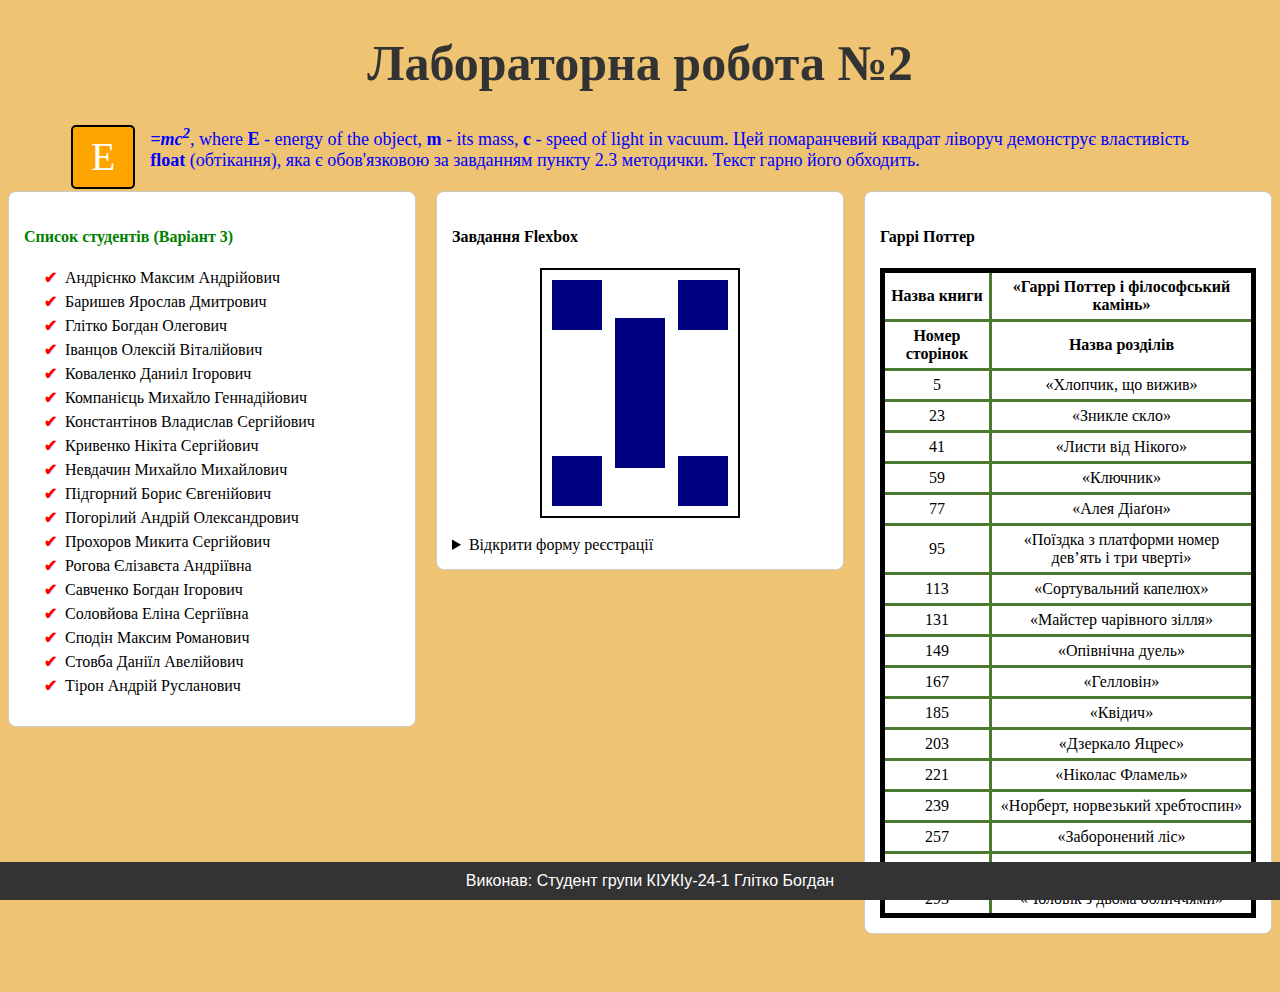
<file: css/index.html>
<!DOCTYPE html>
<html lang="en">

<head>
    <meta charset="UTF-8">
    <meta name="viewport" content="width=device-width, initial-scale=1.0">
    <title>Document</title>
    <link rel="stylesheet" href="style.css">
    <style>
        body {
            background-color: rgba(236, 187, 95, 0.884);
        }

        h1 {
            text-align: center;
            color: rgb(117, 32, 134);
            font-size: 50px;
        }
    </style>
</head>

<body>
    <h1 id="main-title">Лабораторна робота №2</h1>

    <div style="width: 90%; margin: 0 auto; margin-bottom: 20px;">
        <div class="float-box">E</div>
        <p id="text-menu">
            <i><b>=mc<sup>2</sup></b></i>, where <b>E</b> - energy of the object, <b>m</b> - its mass, <b>c</b> - speed
            of light in vacuum.
            Цей помаранчевий квадрат ліворуч демонструє властивість <b>float</b> (обтікання), яка є обов'язковою за
            завданням пункту 2.3 методички. Текст гарно його обходить.
        </p>
    </div>

    <div class="flex-container">

        <div class="content-block">
            <h4 style="color: green;">Список студентів (Варіант 3)</h4>
            <ul class="custom-list">
                <li>Андрієнко Максим Андрійович</li>
                <li>Баришев Ярослав Дмитрович</li>
                <li>Глітко Богдан Олегович</li>
                <li>Іванцов Олексій Віталійович</li>
                <li>Коваленко Даниіл Ігорович</li>
                <li>Компанієць Михайло Геннадійович</li>
                <li>Константінов Владислав Сергійович</li>
                <li>Кривенко Нікіта Сергійович</li>
                <li>Невдачин Михайло Михайлович</li>
                <li>Підгорний Борис Євгенійович</li>
                <li>Погорілий Андрій Олександрович</li>
                <li>Прохоров Микита Сергійович</li>
                <li>Рогова Єлізавєта Андріївна</li>
                <li>Савченко Богдан Ігорович</li>
                <li>Соловйова Еліна Сергіївна</li>
                <li>Сподін Максим Романович</li>
                <li>Стовба Даніїл Авелійович</li>
                <li>Тірон Андрій Русланович</li>
            </ul>
        </div>

        <div class="content-block">
            <h4>Завдання Flexbox</h4>
            <div class="wrapper">
                <div class="col">
                    <div class="square"></div>
                    <div class="square"></div>
                </div>

                <div class="col center-col">
                    <div class="rect"></div>
                </div>

                <div class="col">
                    <div class="square"></div>
                    <div class="square"></div>
                </div>
            </div>
            <br>
            <details>
                <summary>Відкрити форму реєстрації</summary>
                <form>
                    <label>ПІБ студента:</label><br>
                    <input type="text" name="fullname"><br>
                    <input type="submit" value="Надіслати">
                </form>
            </details>
        </div>

        <div class="content-block">
            <h4>Гаррі Поттер</h4>
            <table class="book-table">
                <thead>
                    <tr>
                        <th>Назва книги</th>
                        <th>«Гаррі Поттер і філософський камінь»</th>
                    </tr>
                    <tr>
                        <th>Номер сторінок</th>
                        <th>Назва розділів</th>
                    </tr>
                </thead>
                <tbody>
                    <tr><td>5</td><td>«Хлопчик, що вижив»</td></tr>
                    <tr><td>23</td><td>«Зникле скло»</td></tr>
                    <tr><td>41</td><td>«Листи від Нікого»</td></tr>
                    <tr><td>59</td><td>«Ключник»</td></tr>
                    <tr><td>77</td><td>«Алея Діаґон»</td></tr>
                    <tr><td>95</td><td>«Поїздка з платформи номер дев’ять і три чверті»</td></tr>
                    <tr><td>113</td><td>«Сортувальний капелюх»</td></tr>
                    <tr><td>131</td><td>«Майстер чарівного зілля»</td></tr>
                    <tr><td>149</td><td>«Опівнічна дуель»</td></tr>
                    <tr><td>167</td><td>«Гелловін»</td></tr>
                    <tr><td>185</td><td>«Квідич»</td></tr>
                    <tr><td>203</td><td>«Дзеркало Яцрес»</td></tr>
                    <tr><td>221</td><td>«Ніколас Фламель»</td></tr>
                    <tr><td>239</td><td>«Норберт, норвезький хребтоспин»</td></tr>
                    <tr><td>257</td><td>«Заборонений ліс»</td></tr>
                    <tr><td>275</td><td>«Крізь люк»</td></tr>
                    <tr><td>293</td><td>«Чоловік з двома обличчями»</td></tr>
                </tbody>
            </table>
        </div>

    </div>

    <div class="fixed-footer">
        Виконав: Студент групи КІУКІу-24-1 Глітко Богдан
    </div>

</body>

</html>
</file>
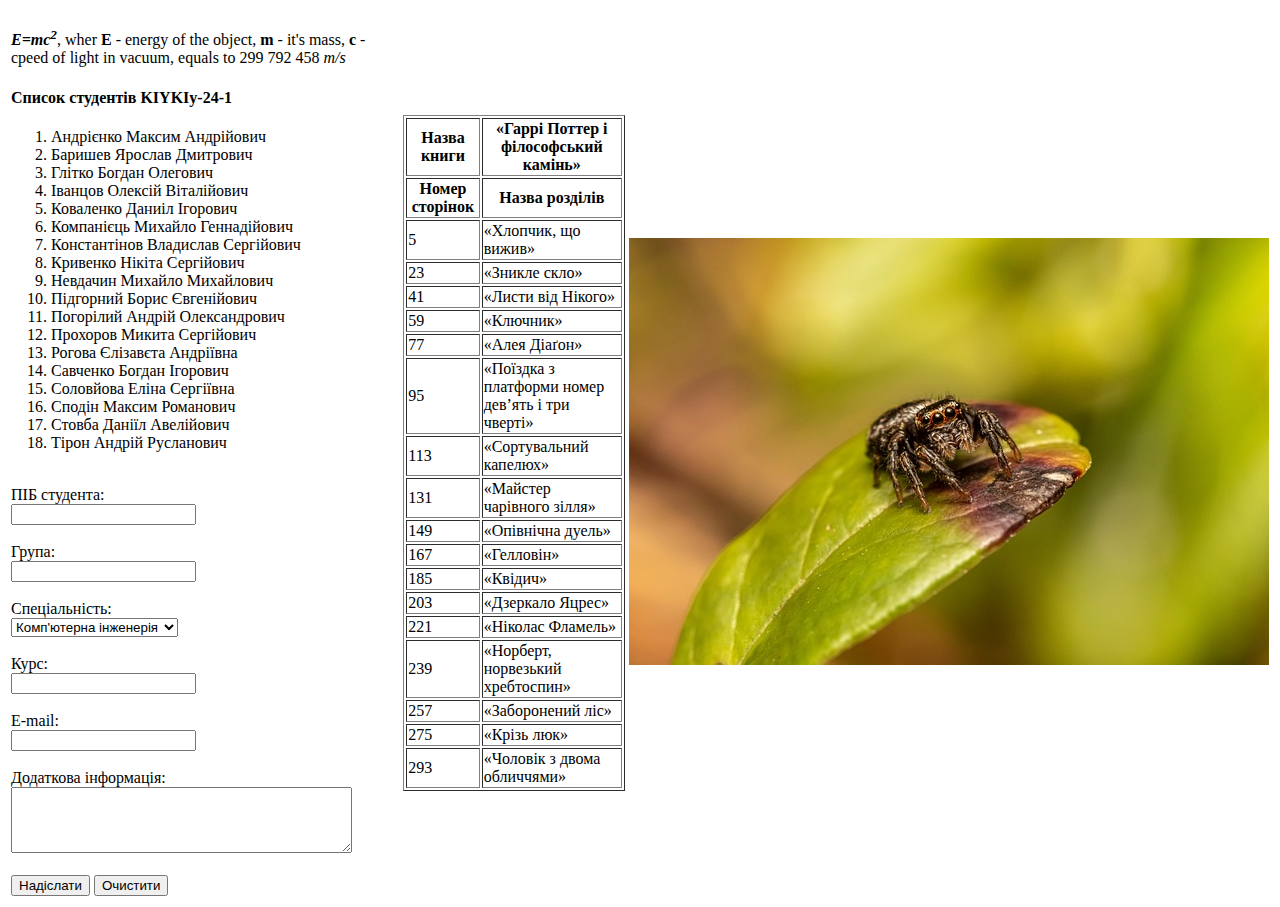
<file: html/index.html>
<!DOCTYPE html>
<html lang="en">

<head>
    <meta charset="UTF-8">
    <meta name="viewport" content="width=device-width, initial-scale=1.0">
    <title>ЛР_1</title>
</head>

<body>
    <table>
        <tr>
            <td>
                <p><i><b>E=mc<sup>2</sup></b></i>, wher <b>E</b> - energy of the object, <b>m</b> - it's mass, <b>c</b>
                    -
                    cpeed
                    of light in vacuum, equals to 299 792 458 <i>m/s</i></p>
                <h4>Список студентів KIYKIy-24-1</h4>
                <ol>
                    <li>Андрієнко Максим Андрійович</li>
                    <li>Баришев Ярослав Дмитрович</li>
                    <li>Глітко Богдан Олегович</li>
                    <li>Іванцов Олексій Віталійович</li>
                    <li>Коваленко Даниіл Ігорович</li>
                    <li>Компанієць Михайло Геннадійович</li>
                    <li>Константінов Владислав Сергійович</li>
                    <li>Кривенко Нікіта Сергійович</li>
                    <li>Невдачин Михайло Михайлович</li>
                    <li>Підгорний Борис Євгенійович</li>
                    <li>Погорілий Андрій Олександрович</li>
                    <li>Прохоров Микита Сергійович</li>
                    <li>Рогова Єлізавєта Андріївна</li>
                    <li>Савченко Богдан Ігорович</li>
                    <li>Соловйова Еліна Сергіївна</li>
                    <li>Сподін Максим Романович</li>
                    <li>Стовба Даніїл Авелійович</li>
                    <li>Тірон Андрій Русланович</li>
                </ol>
                <br>
                <form> 
                    <!--ПІБ-->
                    <label for="fullname">ПІБ студента:</label><br>
                    <input type="text" id="fullname" name="fullname"><br><br>

                    <!--Группа-->
                    <label for="group">Група:</label><br>
                    <input type="text" id="group" name="group"><br><br>

                    <!--Спеціальність-->
                    <label for="speciality">Спеціальність:</label><br>
                    <select id="speciality" name="speciality">
                        <option value="ki">Комп'ютерна інженерія</option>
                        <option value="kn">Комп'ютерні науки</option>
                        <option value="pm">Прикладна математика</option>
                    </select><br><br>

                    <!--Курс-->
                    <label for="course">Курс:</label><br>
                    <input type="number" id="course" name="course"><br><br>

                    <!--Email-->
                    <label for="email">E-mail:</label><br>
                    <input type="email" id="email" name="email"><br><br>

                    <!--Додаткова інформація-->
                    <label for="info">Додаткова інформація:</label><br>
                    <textarea id="info" name="info" rows="4" cols="40"></textarea><br><br>

                    <!--Кнопки-->
                    <input type="submit" value="Надіслати">
                    <input type="reset" value="Очистити">
                </form>

            </td>
            <td>
                <table border="1">
                    <thead>
                        <tr>
                            <th>Назва книги</th>
                            <th>«Гаррі Поттер і філософський камінь»</th>
                        </tr>
                        <tr>
                            <th>Номер сторінок</th>
                            <th>Назва розділів </th>
                        </tr>
                    </thead>
                    <tbody>
                        <tr>
                            <td>5</td>
                            <td>«Хлопчик, що вижив»</td>

                        </tr>
                        <tr>
                            <td>23</td>
                            <td>«Зникле скло»</td>

                        </tr>
                        <tr>
                            <td>41</td>
                            <td>«Листи від Нікого»</td>

                        </tr>
                        <tr>
                            <td>59</td>
                            <td>«Ключник»</td>

                         </tr>
                        <tr>
                            <td>77</td>
                            <td>«Алея Діаґон»</td>

                        </tr>
                        <tr>
                            <td>95</td>
                            <td>«Поїздка з платформи номер дев’ять і три чверті»</td>

                        </tr>
                        <tr>
                            <td>113</td>
                            <td>«Сортувальний капелюх»</td>

                        </tr>
                        <tr>
                            <td>131</td>
                            <td>«Майстер чарівного зілля»</td>

                        </tr>
                        <tr>
                            <td>149</td>
                            <td>«Опівнічна дуель»</td>

                        </tr>
                        <tr>
                            <td>167</td>
                            <td>«Гелловін»</td>

                        </tr>
                        <tr>
                            <td>185</td>
                            <td>«Квідич»</td>

                        </tr>
                        <tr>
                            <td>203</td>
                            <td>«Дзеркало Яцрес»</td>

                        </tr>
                        <tr>
                            <td>221</td>
                            <td>«Ніколас Фламель»</td>

                        </tr>
                        <tr>
                            <td>239</td>
                            <td>«Норберт, норвезький хребтоспин»</td>

                        </tr>
                        <tr>
                            <td>257</td>
                            <td>«Заборонений ліс»</td>

                        </tr>
                        <tr>
                            <td>275</td>
                            <td>«Крізь люк»</td>

                        </tr>
                        <tr>
                            <td>293</td>
                            <td>«Чоловік з двома обличчями»</td>

                        </tr>
                    </tbody>
                </table>
            </td>
            <td>
                <a href="spider-1920.jpg"><img src="spider-640.jpg" alt="Zebra spider"></a>
                
            </td>
        </tr>
    </table>

</body>

</html>
</file>
<file: css/style.css>
/* Подключаем второй файл стилей (директива @import) */
@import url(style2.css);

/* --- Стили для текста --- */
#main-title {
    text-align: center;
    color: #333;
}

#text-menu {
    text-align: left;
    color: blue;
    font-size: 18px; 
}

/* --- Стили для таблицы (твои цвета) --- */
.book-table {
    border: rgb(0, 0, 0) 5px solid;
    border-collapse: collapse; /* Чтобы рамки были тонкими и аккуратными */
    width: 100%;
    background-color: white;
}

.book-table th,
.book-table td {
    border: 3px solid rgb(76, 122, 48); /* Твой зеленый цвет */
    padding: 5px;
    text-align: center;
}

/* --- ВАРИАНТ 3: Список с кастомным маркером --- */
ul.custom-list {
    list-style-type: none; /* Убираем стандартные черные точки */
    padding-left: 20px;
}

ul.custom-list li {
    position: relative;
    margin-bottom: 5px;
}

/* Делаем галочку через CSS */
ul.custom-list li::before {
    content: "\2714"; /* Символ галочки */
    color: red;       /* Красный цвет маркера */
    font-weight: bold;
    margin-right: 8px;
}

/* --- ПУНКТ 2.3: Float (Обтекание) --- */
.float-box {
    float: left; /* Главное свойство */
    width: 60px;
    height: 60px;
    background: orange;
    color: white;
    font-size: 40px;
    text-align: center;
    line-height: 60px;
    margin-right: 15px; /* Отступ от текста */
    border-radius: 5px;
    border: 2px solid black;
}

/* --- ПУНКТ 2.3: Position (Фиксированный подвал) --- */
.fixed-footer {
    position: fixed; /* Главное свойство */
    left: 0;
    bottom: 0;
    width: 100%;
    background-color: #333;
    color: white;
    text-align: center;
    padding: 10px;
    z-index: 100; /* Чтобы был поверх всего */
    font-family: sans-serif;
}

/* Чтобы подвал не перекрывал низ таблицы */
body {
    padding-bottom: 50px; 
    background-color: #f4f4f4; /* Легкий фон для всей страницы */
}
</file>
